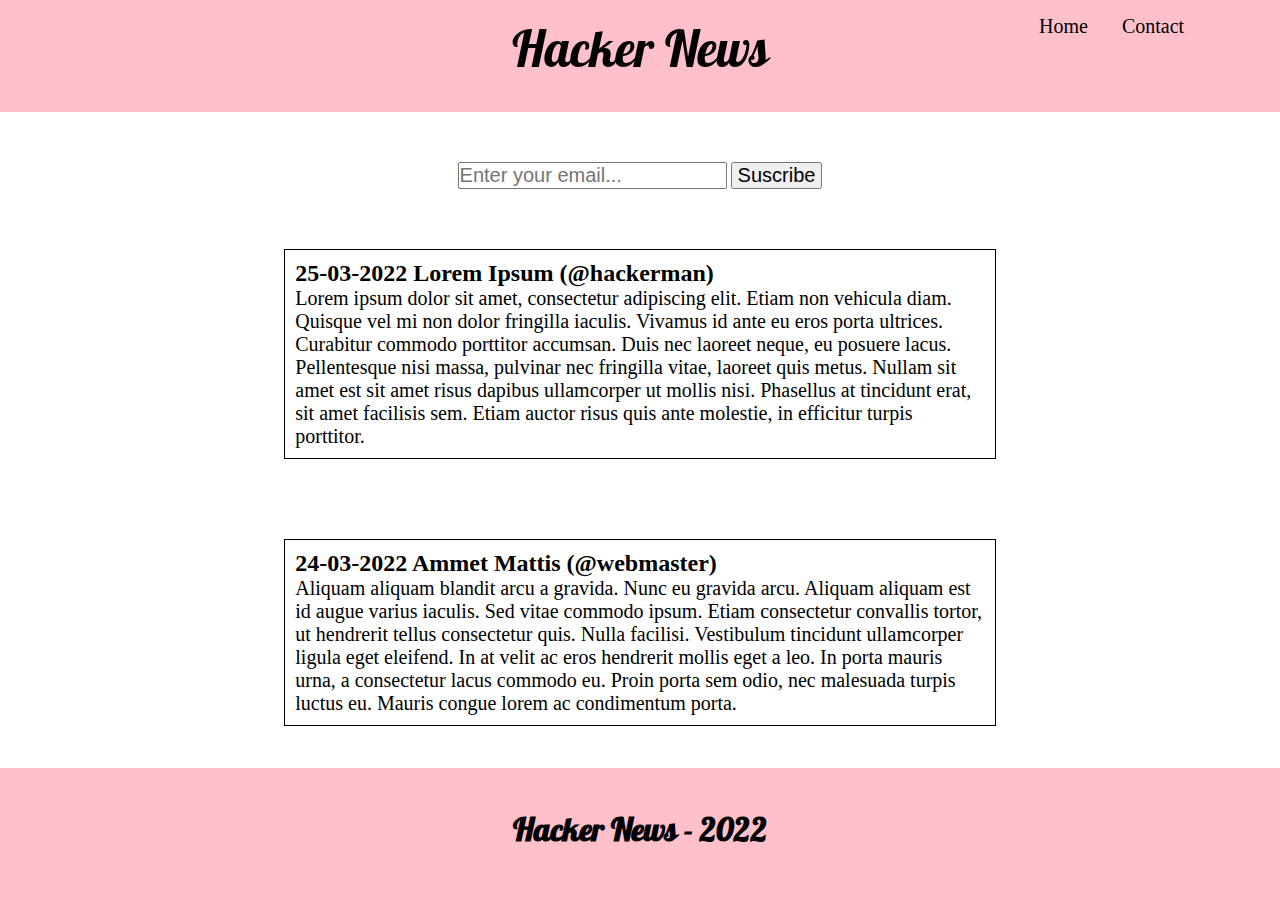
<file: index.html>
<!DOCTYPE html>
<link rel="stylesheet" href="style.css">

<head>
</head>

<body>
    <header>
        <nav>
            <title>Hacker news</title>
            <p id="vacio"> </p>
            <p id="titulo">Hacker News</p>
            <ul>
                <li id="elementos"><a href="index.html">Home</a></li>
                <li id="elementos"><a href="send-message.html">Contact</a></li>
            </ul>
        </nav>
    </header>

    <div id="contenido">
        <div id="cuerpo">
            <p id="vacio"></p>
            <div id="casilla">
                <input type="text" placeholder="Enter your email...">
                <button type="submit">Suscribe</button>
            </div>
            <p id="vacio"></p>
        </div>

        <div id="comentarios">
            <p id="vacio"></p>
            <div id="comentario">
                <h2>25-03-2022 Lorem Ipsum (@hackerman)</h2>
                <p id="parrafo">Lorem ipsum dolor sit amet, consectetur adipiscing elit. Etiam non vehicula diam.
                    Quisque vel mi non dolor fringilla iaculis. Vivamus id ante eu eros porta ultrices. Curabitur
                    commodo porttitor accumsan. Duis nec laoreet neque, eu posuere lacus. Pellentesque nisi massa,
                    pulvinar nec fringilla vitae, laoreet quis metus. Nullam sit amet est sit amet risus dapibus
                    ullamcorper ut mollis nisi. Phasellus at tincidunt erat, sit amet facilisis sem. Etiam auctor risus
                    quis ante molestie, in efficitur turpis porttitor.</p>
            </div>
            <p id="vacio"></p>
        </div>

        <div id="comentarios">
            <p id="vacio"></p>
            <div id="comentario">
                <h2>24-03-2022 Ammet Mattis (@webmaster)</h2>
                <p id="parrafo">Aliquam aliquam blandit arcu a gravida. Nunc eu gravida arcu. Aliquam aliquam est id
                    augue varius iaculis. Sed vitae commodo ipsum. Etiam consectetur convallis tortor, ut hendrerit
                    tellus consectetur quis. Nulla facilisi. Vestibulum tincidunt ullamcorper ligula eget eleifend. In
                    at velit ac eros hendrerit mollis eget a leo. In porta mauris urna, a consectetur lacus commodo eu.
                    Proin porta sem odio, nec malesuada turpis luctus eu. Mauris congue lorem ac condimentum porta.</p>
            </div>
            <p id="vacio"></p>
        </div>
    </div>

    <footer>
        <h1>Hacker News - 2022</h1>
    </footer>
</body>
</file>
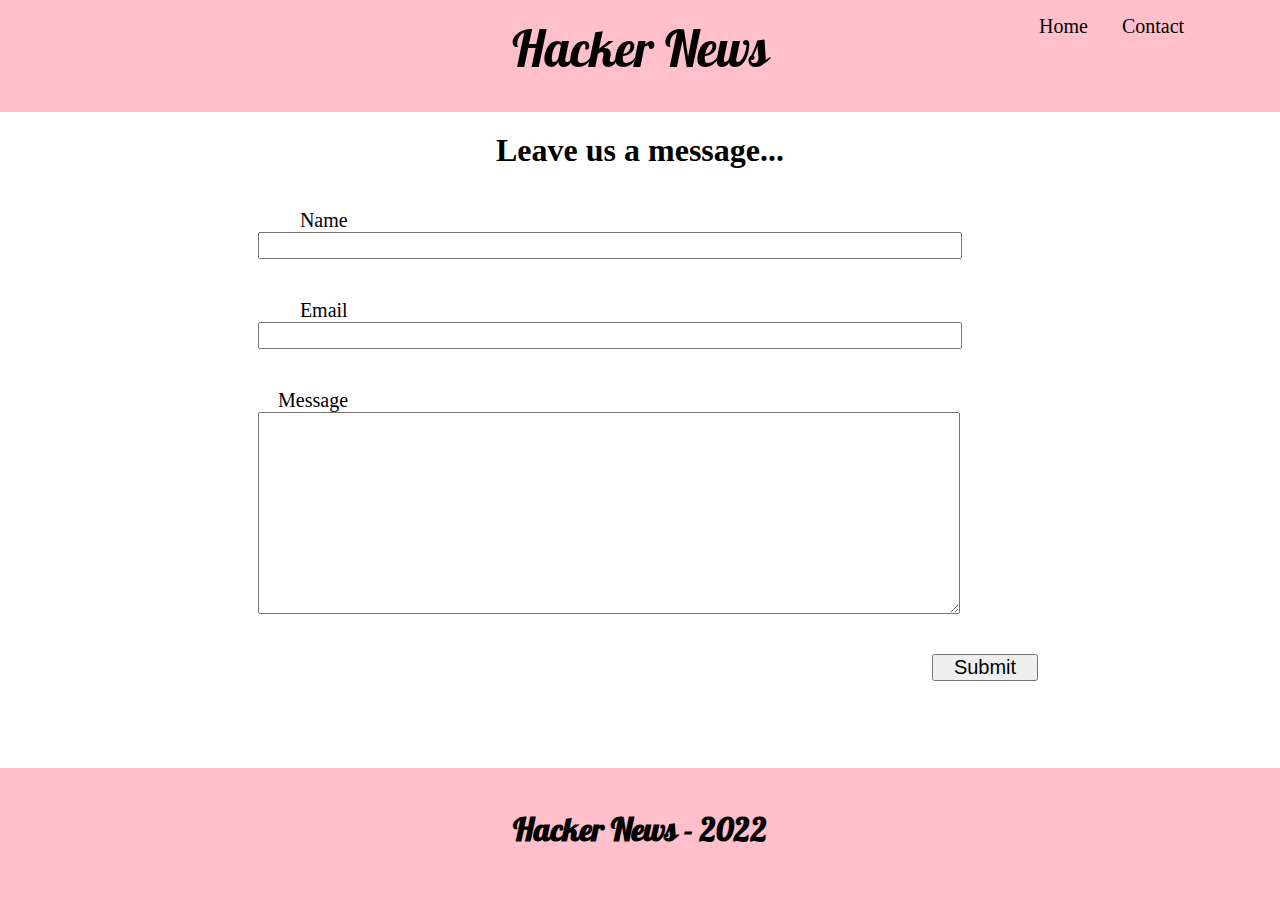
<file: send-message.html>
<!DOCTYPE html>
<link rel="stylesheet" href="style.css">

<head>
</head>

<body>
    <header>
        <nav>
            <title>Hacker news</title>
            <p id="vacio"> </p>
            <p id="titulo">Hacker News</p>
            <ul>
                <li id="elementos"><a href="index.html">Home</a></li>
                <li id="elementos"><a href="send-message.html">Contact</a></li>
            </ul>
        </nav>
    </header>

    <div id="contenido2">
        <div id="comentarios">
            <p id="vacio"></p>
            <h1>Leave us a message...</h1>
            <p id="vacio"></p>
        </div>
        <div id="comentarios">
            <p id="vacio"></p>
            <div>
                <label>Name</label>
                <input id="caja" type="text">
            </div>
            <p id="vacio"></p>
        </div>
        <div id="comentarios">
            <p id="vacio"></p>
            <div>
                <label>Email </label>
                <input id="caja" type="text">
            </div>
            <p id="vacio"></p>
        </div>
        <div id="comentarios">
            <p id="vacio"></p>
            <div>
                <label>Message</label>
                <textarea id="message" name="message"></textarea>
            </div>
            <p id="vacio"></p>
        </div>
        <div id="comentarios">
            <p id="vacio"></p>
            <button id="submit" type="submit">Submit</button>
            <p id="vacio"></p>
        </div>
    </div>

    <footer>
        <h1>Hacker News - 2022</h1>
    </footer>
</body>
</file>
<file: style.css>
@import url('//fonts.googleapis.com/css?family=Galada');
*{
    margin:0px;
    padding:0px;
}

nav{ 
    width:100%;
    background-color: pink;
    display: flex;
    justify-content:space-between;  
   
}

ul{   
    list-style: none;
    width:20%;
}

ul li{
    display: inline-flex; 
    padding: 15px;
}

#titulo{
    font-size:50px;
    padding: 15px;
    font-family: Galada;
}

#elementos{
    font-size:20px;
}

a{
    color:black;
    text-decoration: none;
}
#vacio{
    width:20%;
}

div#cuerpo{
    display: flex;
    justify-content:space-between;
    margin-top: 50px;
}

input[type="text"]{
    font-size:20px;
}

button{
    font-size:20px;
    padding-left:5px;
    padding-right:5px;
}

#cuerpo{
 margin:20px;
}

#comentarios{
    display: flex;
    justify-content: space-between;
    padding:20px;
}

#comentario{
    width: 700px;
    border: 1px solid;
    border-color:black;
    padding: 10px;
    margin:20px;
}

#parrafo{
    font-size:20px;
}

#contenido{
    min-height: calc(100vh - 100px - 194px);
}

#contenido2{
    min-height: calc(100vh - 100px - 144px);
}

footer{
    display:flex;
    background-color: pink;
    justify-content: center;
    padding:40px;    
    font-family: Galada;
}

#message{
    width: 700px;
    height: 200px;
    vertical-align: top;
}

#caja{
    width: 700px;
}

label{
    display: inline-block;
    font-size: 20px;
    text-align: right;
    width:90px;
}

#submit{
    margin-left: 690px;
    padding-left: 20px;
    padding-right: 20px;
}
</file>
